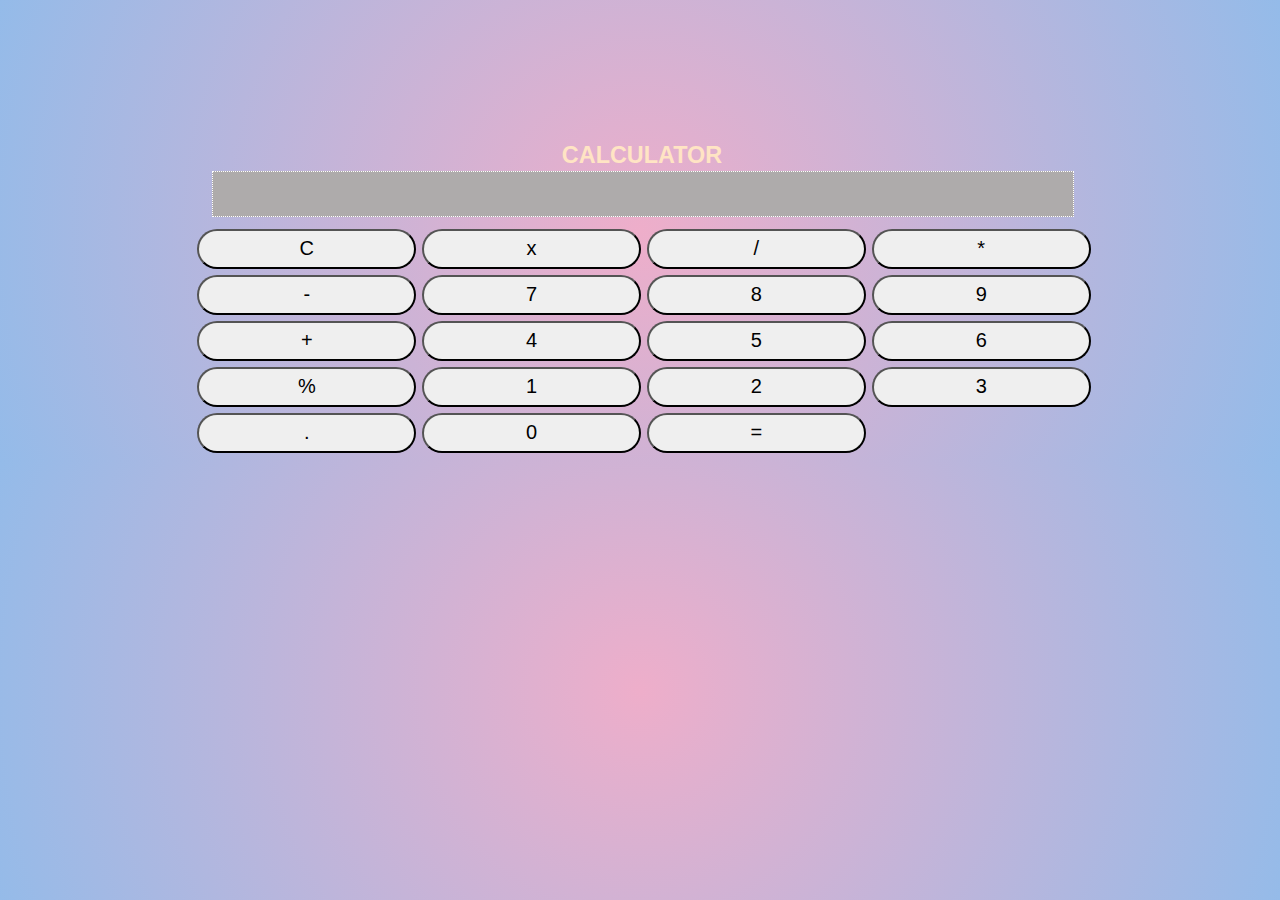
<file: index.html>
<!DOCTYPE html>
<html>

<head>
    <title>Calculator</title>
    <meta name="viewport" content="width=device-width, initial-scale=1" />

    <script src="https://cdn.jsdelivr.net/npm/@popperjs/core@2.11.8/dist/umd/popper.min.js"
        integrity="sha384-I7E8VVD/ismYTF4hNIPjVp/Zjvgyol6VFvRkX/vR+Vc4jQkC+hVqc2pM8ODewa9r"
        crossorigin="anonymous"></script>

    <script src="https://cdn.jsdelivr.net/npm/bootstrap@5.3.0/dist/js/bootstrap.min.js"
        integrity="sha384-fbbOQedDUMZZ5KreZpsbe1LCZPVmfTnH7ois6mU1QK+m14rQ1l2bGBq41eYeM/fS"
        crossorigin="anonymous"></script>

    <link rel="stylesheet" type="text/css" href="style.css" />
</head>

<body>

    <div class="calculator">


                    <span class="title">
                        <h3> Calculator </h3>
                    </span>
                    <input type="text" id="result" disabled>
                    <div class="keypad">
                        <button onclick="clearResult()">C</button>
                        <button onclick="popVlue()">x</button>
                        <button onclick="appendValue('/')">/</button>
                        <button onclick="appendValue('*')">*</button>
                        <button onclick="appendValue('-')">-</button>
                        <button onclick="appendValue('7')">7</button>
                        <button onclick="appendValue('8')">8</button>
                        <button onclick="appendValue('9')">9</button>
                        <button onclick="appendValue('+')">+</button>
                        <button onclick="appendValue('4')">4</button>
                        <button onclick="appendValue('5')">5</button>
                        <button onclick="appendValue('6')">6</button>
                        <button onclick="appendValue('%')">%</button>
                        <button onclick="appendValue('1')">1</button>
                        <button onclick="appendValue('2')">2</button>
                        <button onclick="appendValue('3')">3</button>
                        <button onclick="appendValue('.')">.</button>
                        <button onclick="appendValue('0')">0</button>
                        <button onclick="evaluateExpression()" id="totle">=</button>

                    </div>




    </div>



    <script src="logic.js"></script>
</body>

</html>
</file>
<file: style.css>
* {
  padding: 2px;
  margin: 0px;
}

body {
  width: 100%;
  height: 100%;

  text-transform: uppercase;
  /* align-items: center; */
  font-family: "Roboto", sans-serif;
  background: rgb(238, 174, 202);
  background: radial-gradient(
    circle,
    rgba(238, 174, 202, 1) 0%,
    rgba(148, 187, 233, 1) 100%
  );
}

.title {
  color: bisque;
  font-size: 20px;
  /* margin-bottom: 55px; */
}

.calculator {
  width: 70%;
  font-size: 10px;
  max-width: 100%;
  margin: 0 auto;
  justify-content: center;
  text-align: center;
  padding-top: 100px;
  border-color: 2px solid black;
  /* border: 2px solid rgb(117, 185, 173); */
  margin-top: 1%;
}

#result {
  width: 95%;
  height: 40px;
  margin-bottom: 10px;
  font-size: 20px;
  background: #aeabab;
  color: #000000e9;
  border: dotted 1px white;
  text-align: right;
  padding-right: 10px;
}

.keypad {
  width: 100%;
  cursor: pointer;
  display: grid;
  grid-gap: 6px;
  text-align: center;
  grid-template-columns: repeat(4, 1fr);
}

.keypad :hover {
  cursor: pointer;
  font-size: 20px;
  background-color: rgb(0, 0, 0);
  transition: 1s;
  color: rgb(255, 255, 255);
}

button {
  width: 100%;
  height: 40px;
  font-size: 20px;
  text-align: center;
  border-radius: 100px;
  /* font-size: 18px; */
}
</file>
